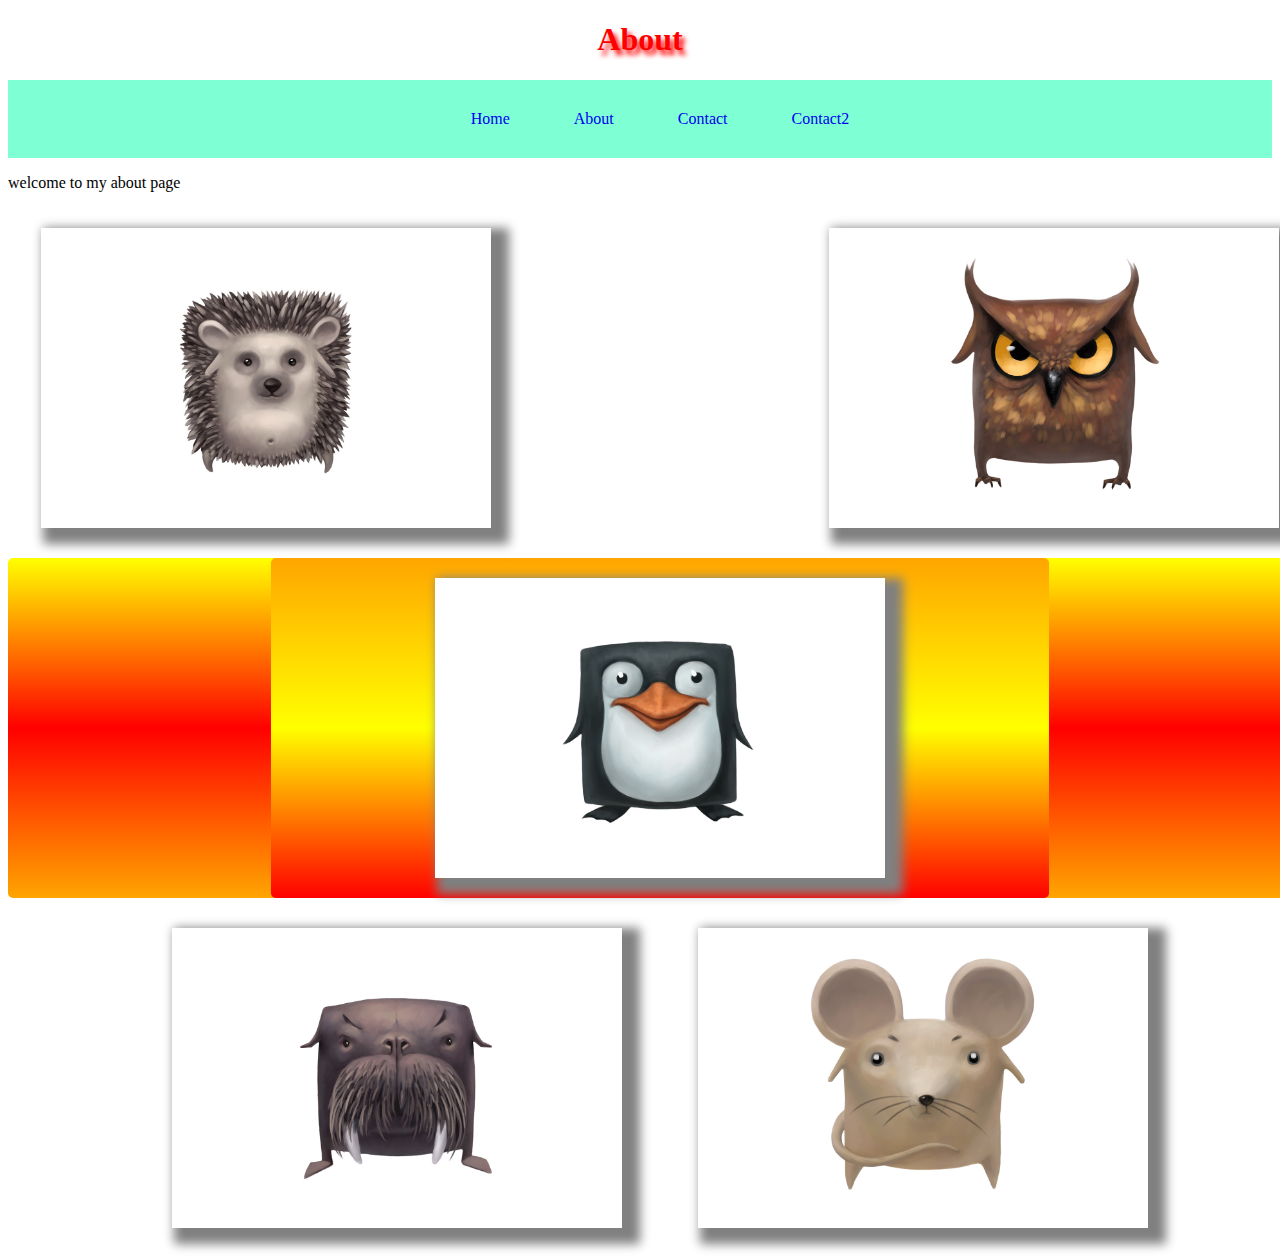
<file: about.html>
<!DOCTYPE html>
<html lang="en">
<head>
    <meta charset="UTF-8">
    <meta http-equiv="X-UA-Compatible" content="IE=edge">
    <meta name="viewport" content="width=device-width, initial-scale=1.0">
    <title>My About Page</title>
    <link rel="stylesheet" href="style.css">
</head>
<body>
    <h1>About</h1>
    <header>
        <nav>
          <ul>
              <a href="index.html"><li>Home</li></a>
              <a href="about.html"><li>About</li></a>
              <a href="contact.html"><li>Contact</li></a>
              <a href="contact2.html"><li>Contact2</li></a>
          </ul>
        </nav> 
      </header>
  
    <p>welcome to my about page</p>
    
    <div class="wrapper">
      <div class="Box a"> <img src="arici.jpg" alt="arici" height="300px"></div>
      <div class="Box b"> <img src="boohoo.jpg" alt="boohoo" height="300px"></div>
      <div class="Box c"> </div>
      <div class="Box d"> <img src="morsa.jpg" alt="morsa" height="300px"></div>
      <div class="Box e"> <img src="mouse.jpg" alt="mouse" height="300px"></div>
      <div class="Box f"> <img src="penguins.jpg" alt="penguns" height="300px"></div>
    </div>
</body>
</html>
</file>
<file: style.css>
h1 {
    text-align: center;
    color: red;
    text-shadow: 4px 5px 5px red;
}
.title {
    color: hsl(39, 100%, 50%);
}
#italic {
    color: green;
}
nav {
    background-color: aquamarine;
    text-align: center;
}
.nav-wrapper {
    background-color: blue;
}

a {
    text-decoration: none;
}

nav ul {
    list-style: none;
}

nav li {
    display: inline-block;
    padding: 30px;
}
.container {
    border: 10px dashed  rgb(39, 86, 146);
    margin: 50px 5px 25px 0px;
    padding: 30px 10px 0px 35px;
}
.box {

    height: 200px;
    width: 200px;
    background: rgb(204, 204, 219);
    margin: 10px;
}

@keyframes fadeMe {
    0% {
        opacity: 1;
    }
    100% {
        opacity: 0;
    }
}

#box1 {
    animation-name: fadeMe;
    animation-duration: 4s;
    animation-iteration-count: infinite;
    animation-timing-function: linear;
}

@keyframes rotation {
    0% {transform: rotate(90deg);}
    50% {transform: rotate(180deg);}
    75% {transform: rotate(270deg);}
    100% {transform: rotate(360deg);}
        
}

#box2 {
    animation-name: rotation;
    animation-duration: 5s;
    animation-iteration-count: 4;
    animation-timing-function: ease-in-out;
    border-radius: 10%;
    background-image:radial-gradient(circle, purple, orange, yellow, pink, purple) ;
}

@keyframes getBigger {
    0% {transform: scale(1);}
    50% {transform: scale(2);}
    100% {transform: scale(.5);}
}

#box3 {
    animation: getBigger 6s 5 ease-in;
    border-radius: 50%;
    background: orange;
}

@keyframes changeColours {
    0% {background: grey;}
    25% {background: purple;}
    50% {background: yellow;}
    75% {background: pink;}
    100% {background: blue;}
}

#box4 {
    animation: changeColours 7s 2 forwards;
}

@keyframes moveBox {
    0% {left: 0px; top: 0px}
    25% {left: 100px; top: 0px}
    50% {left: 100px; top: 200px}
    75% {left: 0px; top: 200px}
    100% {left: 0px; top: 0px}
}

#box5 {
    position: relative;
    background: red;
    animation: moveBox 5s 3;
}

#box6 {
    top: 10px;
    left: 20px;
    position: relative;
}

html {
    background-image: grey;}

.circle-img {
    border-radius: 50%;
}

img {
    box-shadow: 10px 8px 10px 8px rgb(128, 128, 128);
}

.flex {
margin: 30px;
border: 3px solid black;
display: flex;
flex-wrap: wrap;
justify-content: flex-end;

}

.contact-box {
    display: flex;
    justify-content: center;
}

.row {
    margin: 30px;
}
.input-field {
    margin: 20px;
}



form input, textarea, button {
    display: block;
    margin: 30px;
}  

.wrapper {
    display: grid;
    grid-gap: 10px;
    grid-template-columns: repeat(5, [col] 20% ) ;
    grid-template-rows: repeat(3, [row] auto  );
    background-color: #fff;
    color: #444;
  }

  .Box {
    background-color: #fff;
    color: #fff;
    border-radius: 5px;
    padding: 20px;
    font-size: 150%;
    z-index:10;

  }

  .a {
    grid-column: col / span  2;
    grid-row: row ;
    display: flex;
    justify-content: center;
  }
  .b {
    grid-column: col 4 / span  2 ;
    grid-row: row ;
    display: flex;
    justify-content: center;
  }
  .c {
    grid-column: col / span 5 ;
    grid-row: row 2 ;
    display: flex;
    justify-content: center;
    background-image: linear-gradient(yellow, red, orange );
  }
  .d {
    grid-column: col  / span  3 ;
    grid-row: row 3 ;
    display: flex;
    justify-content: center;   
  }

  .e {
    grid-column: col 3.5 / span  3 ;
    grid-row: row 3;
    display: flex;
    justify-content: center;
  }

  .f {
    grid-column: col 2 / span 3 ;
    grid-row: row 2  ;
    background-color: rgba(49,121,207, 0.5);
    z-index: 20;
    display: flex;
    justify-content: center;
    background-image: linear-gradient(orange, yellow, red );
  }
</file>
